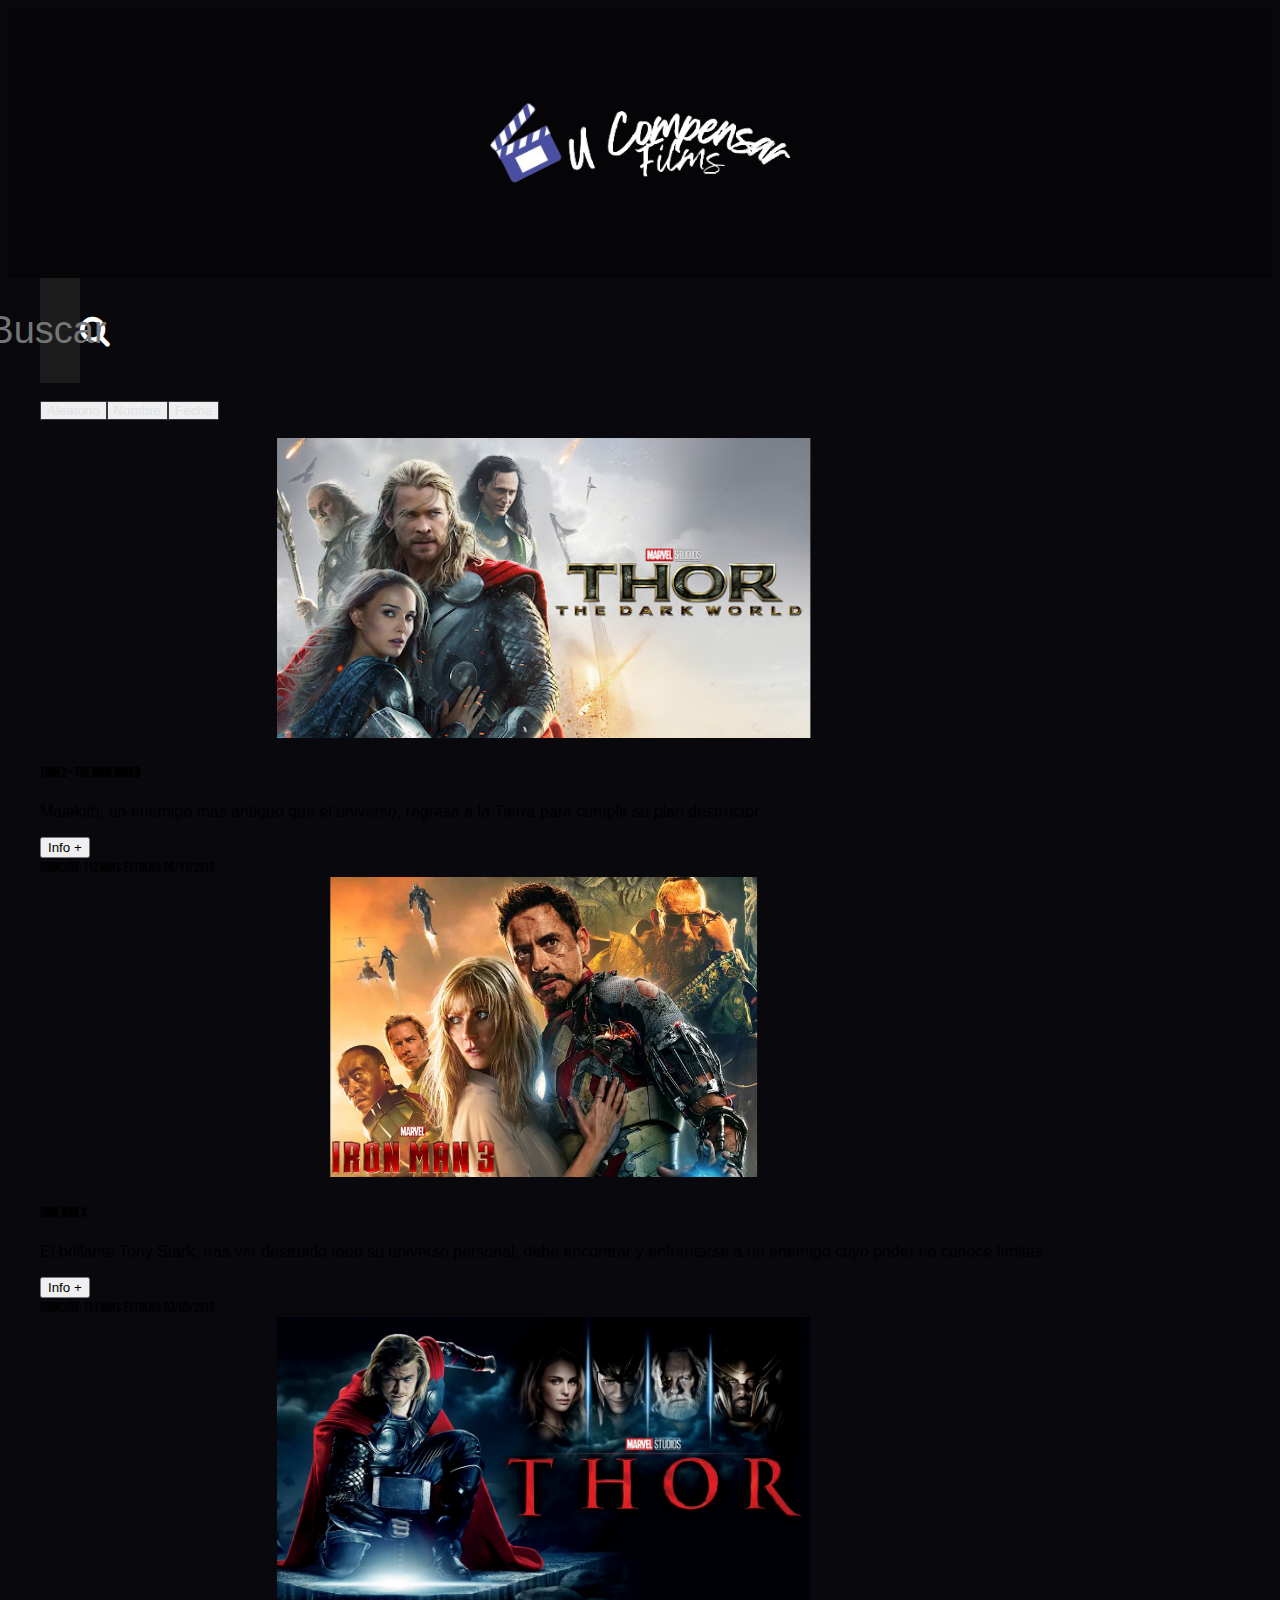
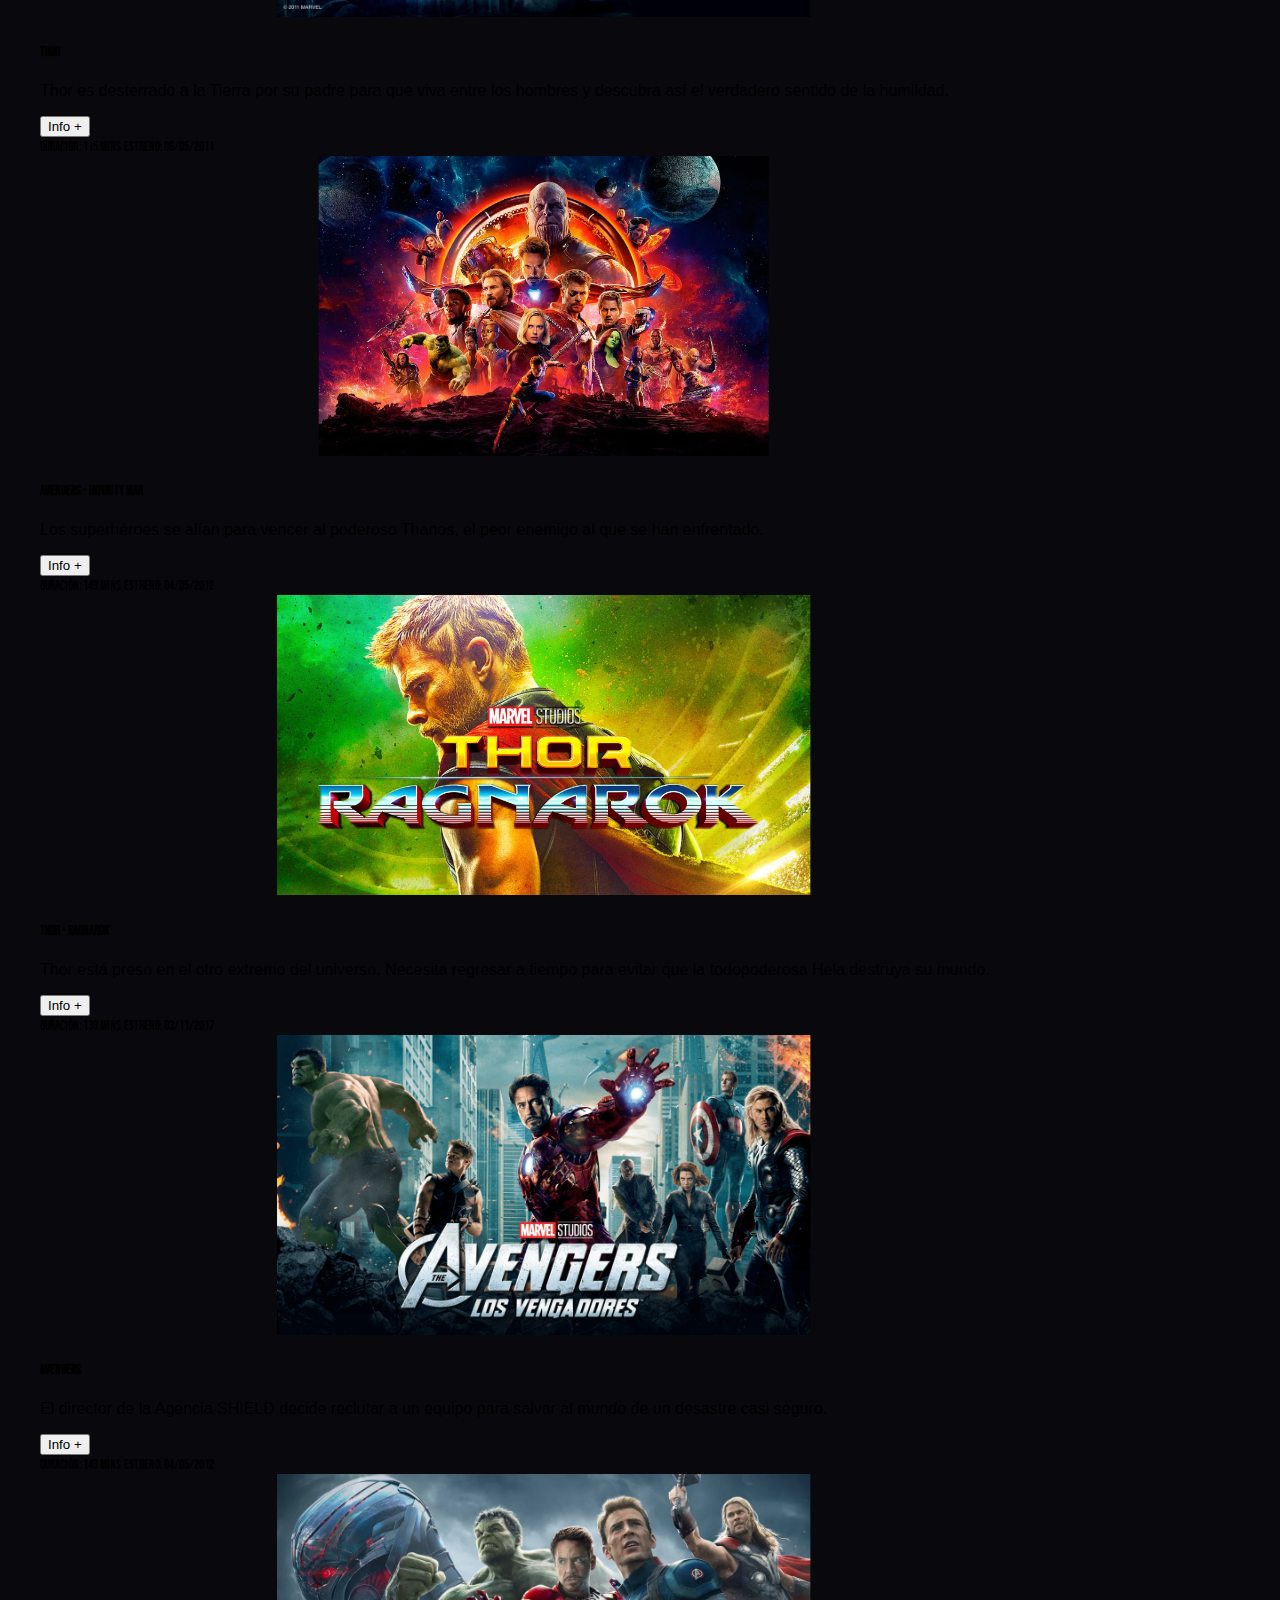
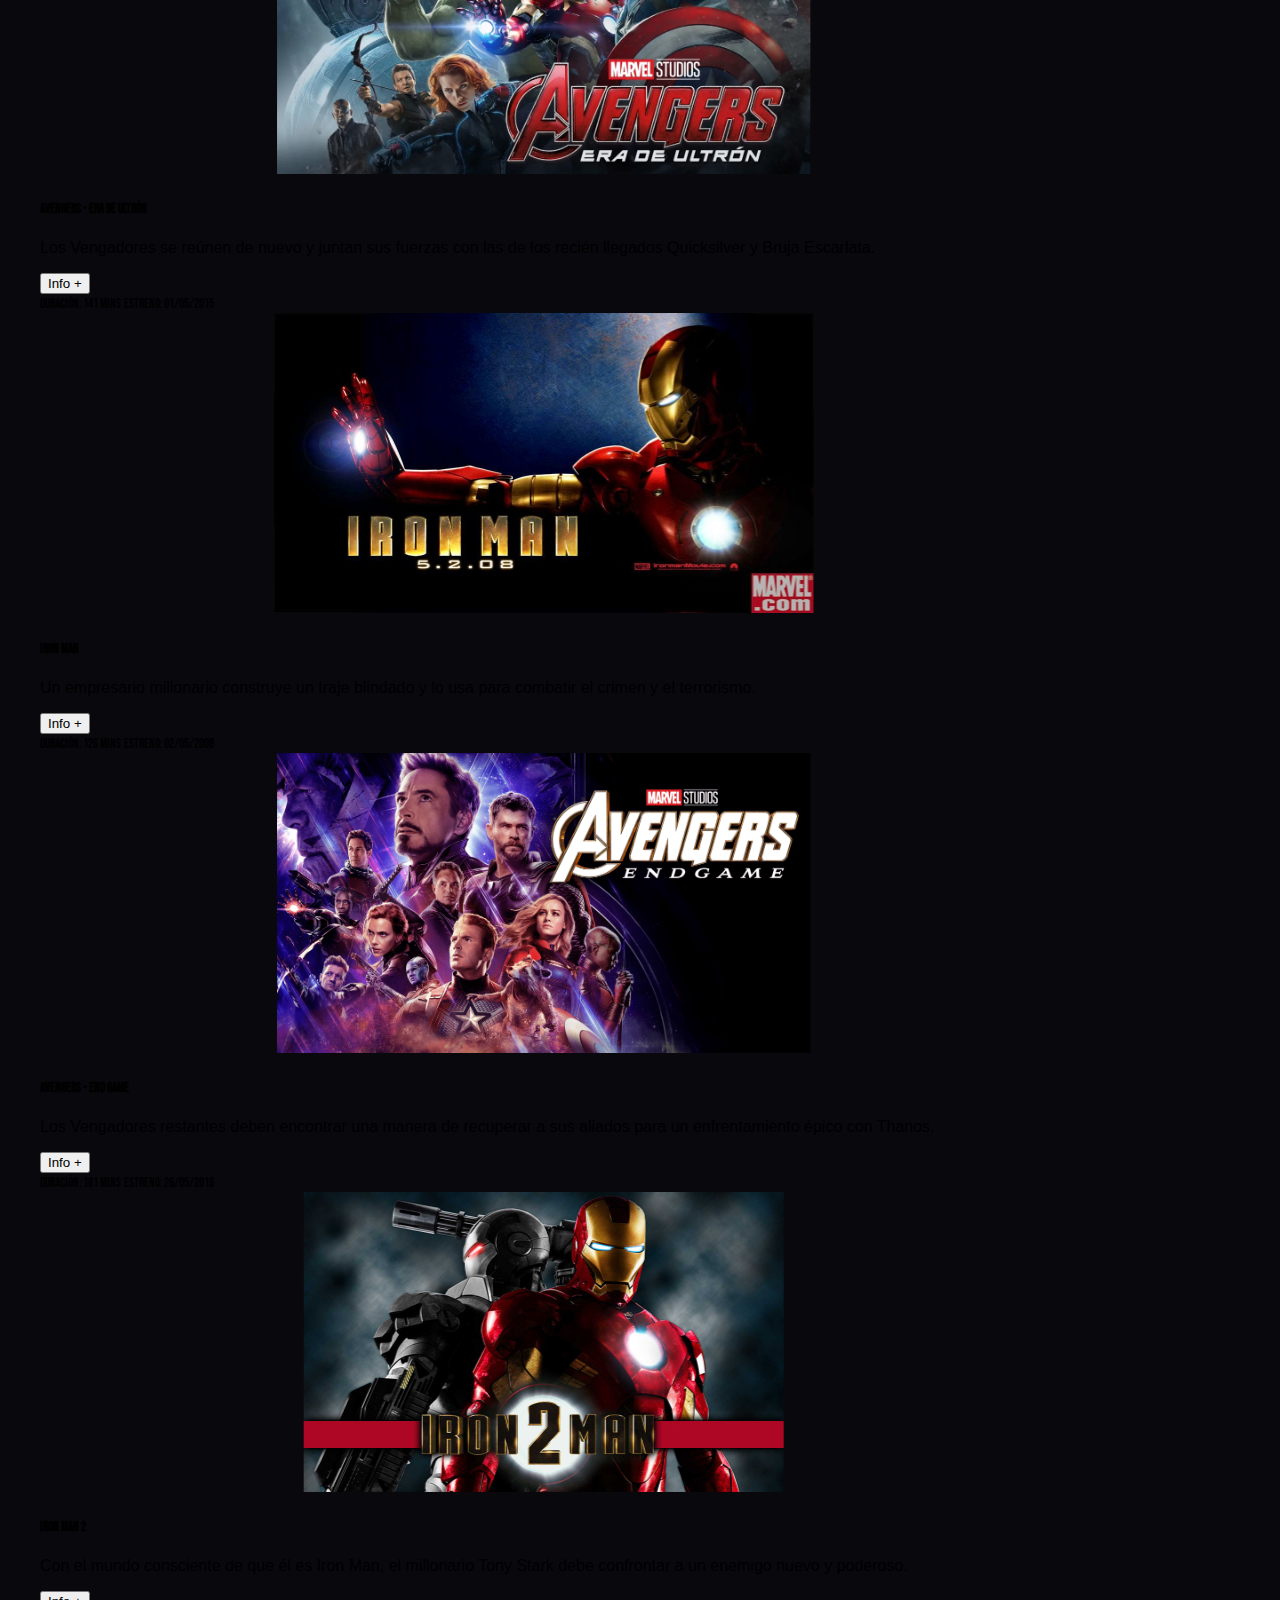
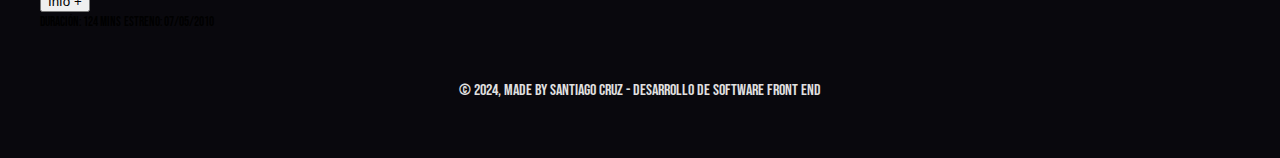
<file: HTML/Index.html>
<!doctype html>
<html lang="es">
<head>
    <meta charset="utf-8"/>
    <meta http-equiv="X-UA-Compatible" content="IE=edge">   
    <meta name="viewport" content="width=device-width, initial-scale=1.0">   
    <title>U Compensar Films</title>
    <link rel="stylesheet" href="https://stackpath.bootstrapcdn.com/font-awesome/4.7.0/css/font-awesome.min.css" integrity="sha384-wvfXpqpZZVQGK6TAh5PVlGOfQNHSoD2xbE+QkPxCAFlNEevoEH3Sl0sibVcOQVnN" crossorigin="anonymous">
    <link href="https://cdn.jsdelivr.net/npm/bootstrap@5.1.3/dist/css/bootstrap.min.css" rel="stylesheet" integrity="sha384-1BmE4kWBq78iYhFldvKuhfTAU6auU8tT94WrHftjDbrCEXSU1oBoqyl2QvZ6jIW3" crossorigin="anonymous">
    <link rel="stylesheet" type="text/css" href="../CSS/Index.css">
    <link rel="icon" href="../Imagenes/icono.png" type="image/x-icon">
</head>
<body>
    <header class="header">
        <div class="container">
            <div class="row align-items-center col">
                <div class="col">
                    <svg class="bd-placeholder-img card-img-top" width="100%" height="100%" role="img" focusable="false" preserveAspectRatio="xMidYMid slice" xmlns="http://www.w3.org/2000/svg">
                        <image href="../Imagenes/logo.png" width="100%" height="100%" id="logo_img"/>
                    </svg>
                </div>
            </div>
        </div>
    </header>
    <div class="container">
        <div class="row  col">
            <div class="col">
                <div class="searchbar d-flex">
                    <div class="searchbar-content d-flex">
                        <span aria-hidden="true" class="fa fa-search fa-2x fa-search"></span>
                        <input id="buscador" type="search" class="searchbar-input" placeholder="Buscar">
                    </div>
                </div>
            </div>
        </div>
    </div>
    <div id="Filtros" class="container">
        <div class="row justify-content-center col">
            <div class="col">
                <div role="group" class="movie-filter btn-group botones-filtro mostrar">
                    <button type="button" title="popular" class="btn btn-info" id="aleatorio">Aleatorio</button>
                    <button type="button" title="now_playing" class="btn btn-transparent" id="nombre">Nombre</button>
                    <button type="button" title="now_playing" class="btn btn-transparent" id="fecha">Fecha</button>
                </div>
            </div>
        </div>
    </div>
    <div class="album py-5">
        <div class="container">
            <div class="row row-cols-1 row-cols-sm-2 row-cols-md-3 g-3" id="contenedor-tarjetas">
                <!-- Aquí puedes agregar las tarjetas de películas dinámicamente -->
            </div>
        </div>
    </div>

    <footer class="footer text-center w-100 mt-4 mb-4 footer-1">
        © 2024, Made by Santiago Cruz - Desarrollo de Software Front End
    </footer>

    <script src="https://cdn.jsdelivr.net/npm/bootstrap@5.1.3/dist/js/bootstrap.bundle.min.js" integrity="sha384-ka7Sk0Gln4gmtz2MlQnikT1wXgYsOg+OMhuP+IlRH9sENBO0LRn5q+8nbTov4+1p" crossorigin="anonymous"></script>
    <script src="../JS/Index.js"></script>
</body>
</html>
</file>
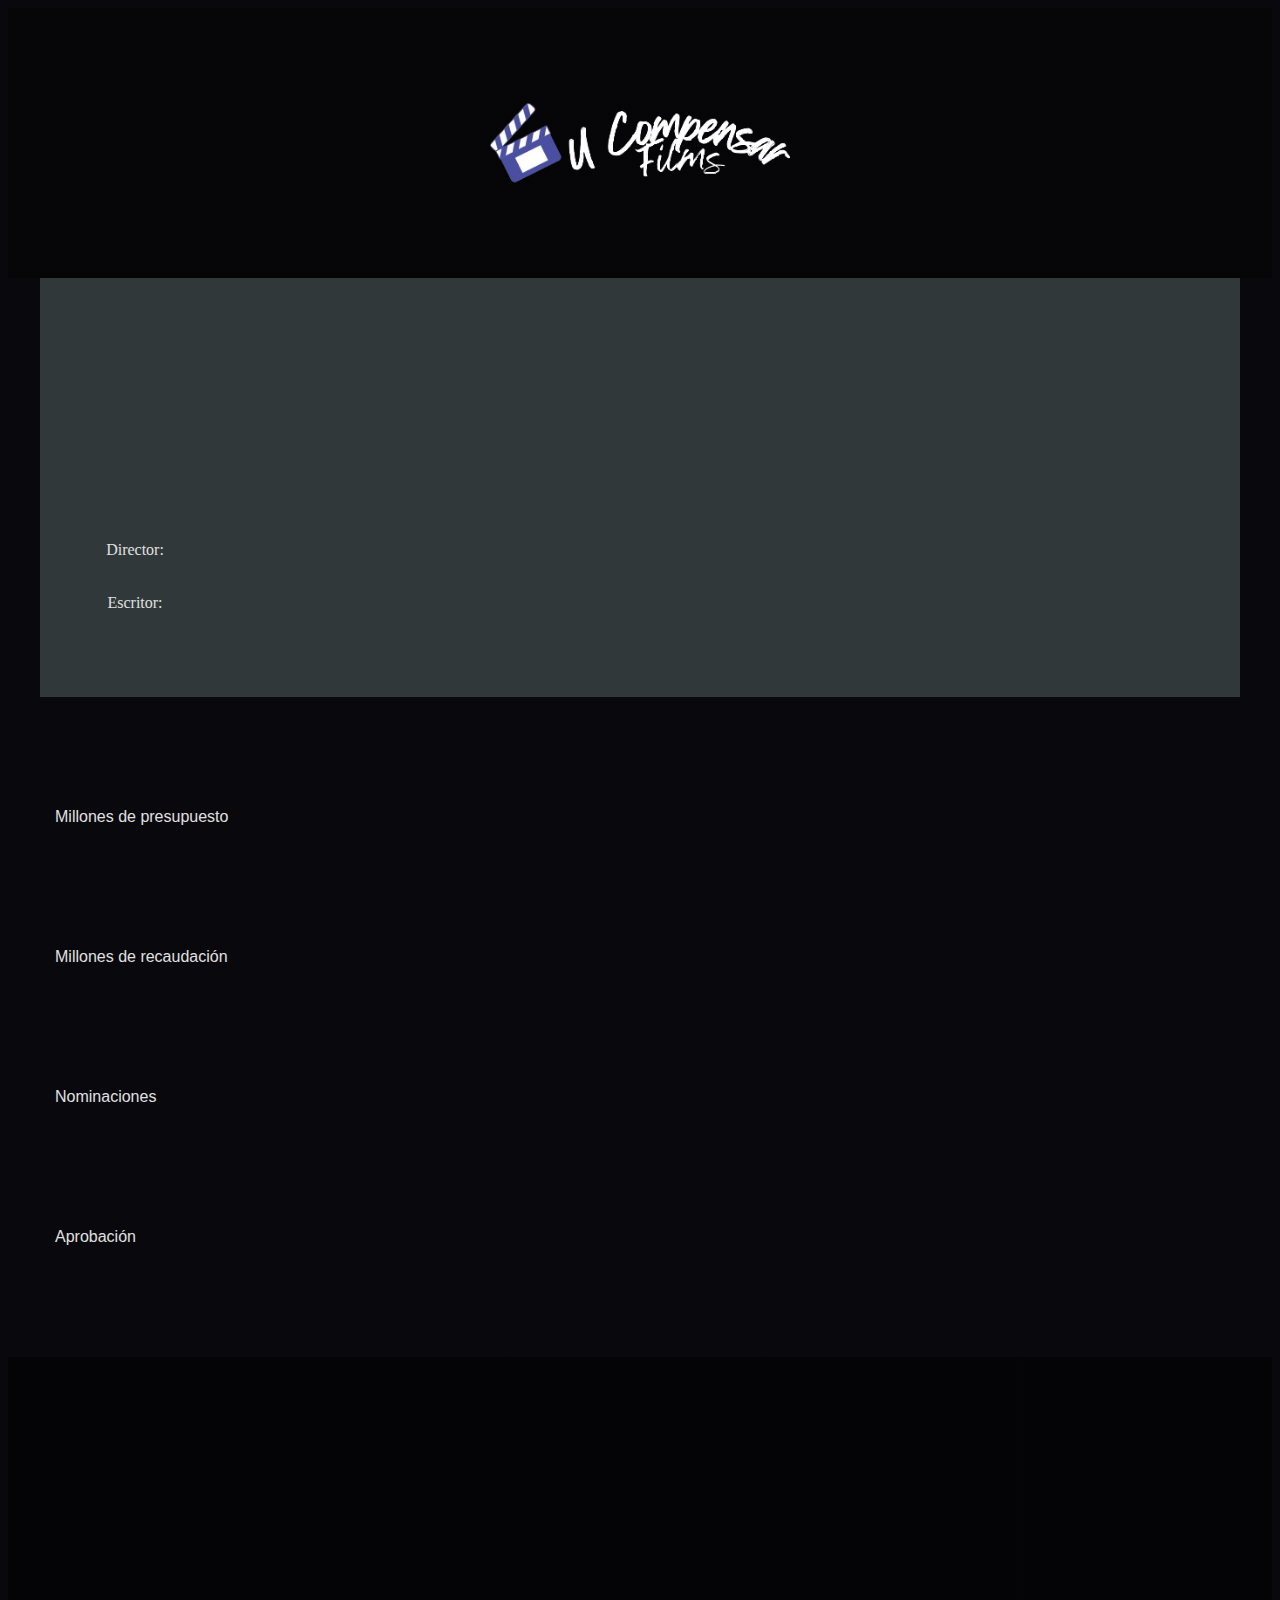
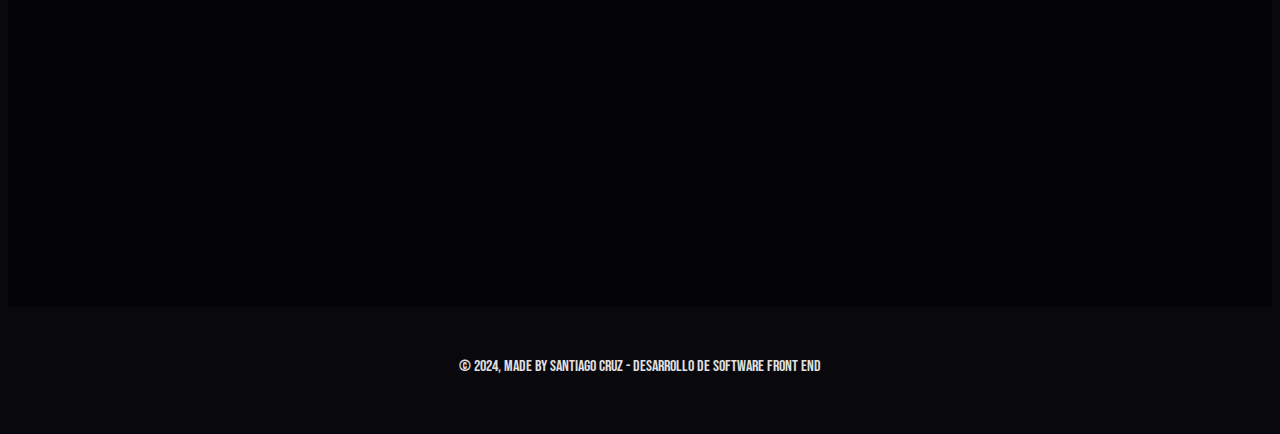
<file: HTML/DetalleFilm.html>
<!doctype html>
 <html lang="es">
<head>
    <meta charset="utf-8"/>
    <meta http-equiv="X-UA-Compatible" content="IE=edge">   
    <meta name="viewport" content="width=device-width, initial-scale=1.0">   
    <title>Films U Compensar</title>
    <link rel="stylesheet" href="https://stackpath.bootstrapcdn.com/font-awesome/4.7.0/css/font-awesome.min.css" integrity="sha384-wvfXpqpZZVQGK6TAh5PVlGOfQNHSoD2xbE+QkPxCAFlNEevoEH3Sl0sibVcOQVnN" crossorigin="anonymous">
    <link href="https://cdn.jsdelivr.net/npm/bootstrap@5.1.3/dist/css/bootstrap.min.css" rel="stylesheet" integrity="sha384-1BmE4kWBq78iYhFldvKuhfTAU6auU8tT94WrHftjDbrCEXSU1oBoqyl2QvZ6jIW3" crossorigin="anonymous">
    <link rel="stylesheet" type="text/css" href="../CSS/DetalleFilm.css">
    <link rel="icon" href="../Imagenes/icono.png" type="image/x-icon">
</head>
<body>
    <header class="header">
        <div class="container">
            <div class="row align-items-center col">
                <div class="col">
                    <svg class="bd-placeholder-img card-img-top" width="100%" height="100%" role="img" focusable="false" preserveAspectRatio="xMidYMid slice" xmlns="http://www.w3.org/2000/svg">
                        <image href="../Imagenes/logo.png" width="100%" height="100%" id="logo_img"/>
                    </svg>
                </div>
            </div>
        </div>
    </header>

    <section class="about-container container">
        <div class="row ">
            <div class="col-md-6">
                <svg class="bd-placeholder-img card-img-top" preserveAspectRatio="none" width="100%" height="100%" role="img" focusable="false" preserveAspectRatio="xMidYMid slice" xmlns="http://www.w3.org/2000/svg">
                    <image id="foto-pelicula" width="100%" height="100%"></image>
                </svg>
            </div>
            <div class="col-md-6">
                <div class="about-txt" id="pelicula">
                    <h2></h2>
                    <p id="contenido"></p>
                    <p id="director">
                        Director: 
                    </p>
                    <p id="escritor">
                        Escritor:
                    </p>
                </div>
            </div>
        </div>
    </section>
    <main class="information container">
        <div class="row align-items-center col" >
            <div class="col-md-3 information-1">
                <h3 id="presupuesto"></h3>
                <p>Millones de presupuesto</p>
            </div>
            <div class="col-md-3 information-1">
                <h3 id="recaudacion"></h3>
                <p>Millones de recaudación</p>
            </div>
            <div class="col-md-3 information-1">
                <h3 id="nominaciones"></h3>
                <p>Nominaciones</p>
            </div>
            <div class="col-md-3 information-1">
                <h3 id="aprobacion"></h3>
                <p>Aprobación</p>
            </div>
        </div>
    </main>
    <section class="reparto" id="servicios">
        <div class="reparto-1 txt">
            <h3></h3>
            <p></p>
        </div>

        <div class="reparto-2 txt">
            <h3></h3>
            <p></p>
        </div>
        <div class="reparto-3 txt">
            <h3></h3>
            <p></p>
        </div>
        <div class="reparto-4 txt">
            <h3></h3>
            <p></p>
        </div>
        <div class="reparto-5 txt">
            <h3></h3>
            <p></p>
        </div>
     </section>

     <footer class="footer text-center w-100 mt-4 mb-4 footer-1">
        © 2024, Made by Santiago Cruz - Desarrollo de Software Front End
    </footer>

    <script src="https://cdn.jsdelivr.net/npm/bootstrap@5.1.3/dist/js/bootstrap.bundle.min.js" integrity="sha384-ka7Sk0Gln4gmtz2MlQnikT1wXgYsOg+OMhuP+IlRH9sENBO0LRn5q+8nbTov4+1p" crossorigin="anonymous"></script>
    <script src="../JS/DetalleFilm.js"></script>
</body>
</html>
</file>
<file: CSS/Index.css>
@import url('https://fonts.googleapis.com/css2?family=Bebas+Neue&family=Bungee+Spice&family=Whisper&display=swap');
@import url('https://fonts.googleapis.com/css2?family=Bebas+Neue&family=Bungee+Spice&family=Caveat:wght@400..700&family=Grenze+Gotisch:wght@100..900&family=Whisper&display=swap');
@import url('https://fonts.googleapis.com/css2?family=Bebas+Neue&family=Bungee+Spice&family=Caveat:wght@400..700&family=Grenze+Gotisch:wght@100..900&family=Shadows+Into+Light&family=Whisper&display=swap')
*{
    margin: 0;
    padding: 0;
    box-sizing: border-box;
    text-decoration: none;
    list-style: none;
}

body {
    font-family: "Bebas Neue", cursive;
    background-color: #09080d;
}

p {
    font-family: Arial, Helvetica, sans-serif;   
}

.container {
    max-width: 1200px;
    margin: 0 auto;
    display: flex;
    align-items: center;
}

.header {
    background-image: linear-gradient(
        rgba(0,0,0,0.4),
        rgba(0,0,0,0.4)),
        url(https://tenor.com/es-419/view/pruebacinepo-polito-popcorn-soda-gif-15014771.gif);
        background-position: center center;
        background-repeat: no-repeat;
        background-size: cover;
        min-height: 30vh;
        display: flex;
        align-items: center;       
}
.searchbar {
    width: 100%;
    height: 105px;
    background: #1c1c1c;
    position: relative;
    padding: 25px 20px 0;
    -webkit-box-sizing: border-box;
    box-sizing: border-box;
    color: #fff;
}

.searchbar-content {
    display: flex;
    align-items: center;
    justify-content: center;
    max-width: 1280px;
    width: 90%;
    height: 55px;
    background: #353535;
    margin: 0 auto;
    border-radius: 40px;
    position: relative;
    color: #fff;
}

.searchbar-input {
    font-family: Abel, sans-serif;
    font-size: 38px;
    position: absolute;
    border: 0;
    text-align: center;
    background: transparent;
    height: 40px;
    color: #fff;
    flex: 1;
}

.botones-filtro {
    display: flex;
    align-items: center;
    justify-content: center;
    max-width: 1280px;
    width: 40%;
    height: 55px;
    margin: 0 auto;
    border-radius: 40px;
    position: relative;
}

.botones-filtro .btn {
    border: 1px solid #343a40;
    color: #dee2e6;
}

.fa-search {
    position: absolute;
    left: 20px;
    top: 12px;
    color: #fff;
}

.about-container {
    padding: 50px 0;
    display: flex;
}


h2{
    font-size: 70px;
    color: #fefcfb;
    margin-bottom: 15px;
}

.servicios {
    display: flex;
    justify-content: space-between;
}

.servicio-1 {
   background-image: linear-gradient(
    rgba(0,0,0,0.5),
    rgba(0,0,0,0.5)),
    url(https://media1.tenor.com/m/FI6HujH3QmEAAAAC/scooter-laughing.gif);
    background-position: center center;
    background-repeat: no-repeat;
    background-size: cover;
    height: 500px;
    width: 100%;
    padding: 25px;
}

.servicio-2 {
    background-image: linear-gradient(
     rgba(0,0,0,0.5),
     rgba(0,0,0,0.5)),
     url(https://assets-global.website-files.com/643e15786c3c1ff52f75bd0d/64b5aac8182708dd278b7d35_Rider%20App.webp);
     background-position: center center;
     background-repeat: no-repeat;
     background-size: cover;
     height: 500px;
     width: 100%;
     padding: 25px;
 }

 .servicio-3 {
    background-image: linear-gradient(
     rgba(0,0,0,0.5),
     rgba(0,0,0,0.5)),
     url(https://www.portafolio.co/files/article_multimedia/files/crop/uploads/2019/04/08/5cab749d02da2.r_1554740415096.0-198-800-800.jpeg);
     background-position: center center;
     background-repeat: no-repeat;
     background-size: cover;
     height: 500px;
     width: 100%;
     padding: 25px;
 }

 .servicio-4 {
    background-image: linear-gradient(
     rgba(0,0,0,0.5),
     rgba(0,0,0,0.5)),
     url(https://imagenes.eltiempo.com/files/image_1200_600/uploads/2019/03/05/5c7ee8be40ac6.jpeg);
     background-position: center center;
     background-repeat: no-repeat;
     background-size: cover;
     height: 500px;
     width: 100%;
     padding: 25px;
 }

 .servicio-5 {
    background-image: linear-gradient(
     rgba(0,0,0,0.5),
     rgba(0,0,0,0.5)),
     url(https://media1.tenor.com/m/QVHb8bChaWUAAAAC/call-center.gif);
     background-position: center center;
     background-repeat: no-repeat;
     background-size: cover;
     height: 500px;
     width: 100%;
     padding: 25px;
 }

 .footer {
    padding: 100px 0 0 0 ;
 }

 .footer-content {
    display: flex;
 }

 .footer-form {
   width: 50%;
 }

 .footer-txt {
    width: 50%;
 }

 
 .footer-txt h3{
    color: #fefcfb;
    font-size: 35px;
    margin: 0 100px 20 px 0;
 }

 .footer-txt p {
    margin-bottom: 25px;
    font-size: 18px;
    color: #e0e0e0;
 }

 .footer-1{
    padding: 50px 0;
    text-align: center;
    font-size: 16px;
    color: #e0e0e0;
 }
</file>
<file: CSS/DetalleFilm.css>
@import url('https://fonts.googleapis.com/css2?family=Bebas+Neue&family=Bungee+Spice&family=Whisper&display=swap');
@import url('https://fonts.googleapis.com/css2?family=Bebas+Neue&family=Bungee+Spice&family=Caveat:wght@400..700&family=Grenze+Gotisch:wght@100..900&family=Whisper&display=swap');
@import url('https://fonts.googleapis.com/css2?family=Bebas+Neue&family=Bungee+Spice&family=Caveat:wght@400..700&family=Grenze+Gotisch:wght@100..900&family=Shadows+Into+Light&family=Whisper&display=swap')
*{
    margin: 0;
    padding: 0;
    box-sizing: border-box;
    text-decoration: none;
    list-style: none;
}

body {
    font-family: "Bebas Neue", cursive;
    background-color: #09080d;
}

p {
    font-family: Arial, Helvetica, sans-serif;   
}

.container {
    max-width: 1200px;
    margin: 0 auto;
    display: flex;
    align-items: center;
}
.informacion {
    background: url(../Imagenes/Avengers.png);
    background-repeat: no-repeat;
    background-size: contain;
}

.header {
    background-image: linear-gradient(
        rgba(0,0,0,0.4),
        rgba(0,0,0,0.4));
        background-position: center center;
        background-repeat: no-repeat;
        background-size:cover;
        min-height: 30vh;
        display: flex;
        align-items: center;       
}

.about-container {
    padding: 50px 0;
    display: flex;
    background: #30383a;
}

h2{
    font-size: 70px;
    color: #fefcfb;
    margin-bottom: 15px;
}

.about-txt p {
    font-size: 16px;
    color: #e0e0e0;
    margin-bottom: 35px;
    margin-right: 110px;
    font-family: "Shadows Into Light", cursive;
    text-align: center;
}

.about-txt h2 {
    font-family: "Shadows Into Light", cursive;
}

.information {
    display: flex;
    justify-content:  space-between;
    padding: 50px 0;
}

.information-1 {

    display: flex;
    align-items: center;
}

.information-1 h3 {
    font-size:  70px;
    color: #fefcfb;
}

.information-1 p{
    font-size: 16px;
    color: #e0e0e0;
    margin-left: 15px;
}

.reparto {
    display: flex;
    justify-content: space-between;
}

.reparto-1 {
   background-image: linear-gradient(
    rgba(0,0,0,0.5),
    rgba(0,0,0,0.5));
    background-position: center center;
    background-repeat: no-repeat;
    background-size: cover;
    height: 500px;
    width: 100%;
    padding: 25px;
}

.reparto-2 {
    background-image: linear-gradient(
     rgba(0,0,0,0.5),
     rgba(0,0,0,0.5));
     background-position: center center;
     background-repeat: no-repeat;
     background-size: cover;
     height: 500px;
     width: 100%;
     padding: 25px;
 }

 .reparto-3 {
    background-image: linear-gradient(
     rgba(0,0,0,0.5),
     rgba(0,0,0,0.5));
     background-position: center center;
     background-repeat: no-repeat;
     background-size: cover;
     height: 500px;
     width: 100%;
     padding: 25px;
 }

 .reparto-4 {
    background-image: linear-gradient(
     rgba(0,0,0,0.5),
     rgba(0,0,0,0.5));
     background-position: center center;
     background-repeat: no-repeat;
     background-size: cover;
     height: 500px;
     width: 100%;
     padding: 25px;
 }

 .reparto-5 {
    background-image: linear-gradient(
     rgba(0,0,0,0.5),
     rgba(0,0,0,0.5));
     background-position: center center;
     background-repeat: no-repeat;
     background-size: cover;
     height: 500px;
     width: 100%;
     padding: 25px;
 }

 .txt {
    position: relative;
 }

 .txt h3 {
    color: #fefcfb;
    font-size: 35px;
 }

 .txt p {
    font-size:  16 px;
    color: #e0e0e0;
    position: absolute;
    top: 400px;
    left: 0;
    rotate: 270deg;
 }

 .footer {
    padding: 100px 0 0 0 ;
 }

 .footer-content {
    display: flex;
 }

 .footer-form {
   width: 50%;
 }

 .footer-txt {
    width: 50%;
 }

 .footer-txt h3{
    color: #fefcfb;
    font-size: 35px;
    margin: 0 100px 20 px 0;
 }

 .footer-txt p {
    margin-bottom: 25px;
    font-size: 18px;
    color: #e0e0e0;
 }

 .footer-1{
    padding: 50px 0;
    text-align: center;
    font-size: 16px;
    color: #e0e0e0;
 }
</file>
